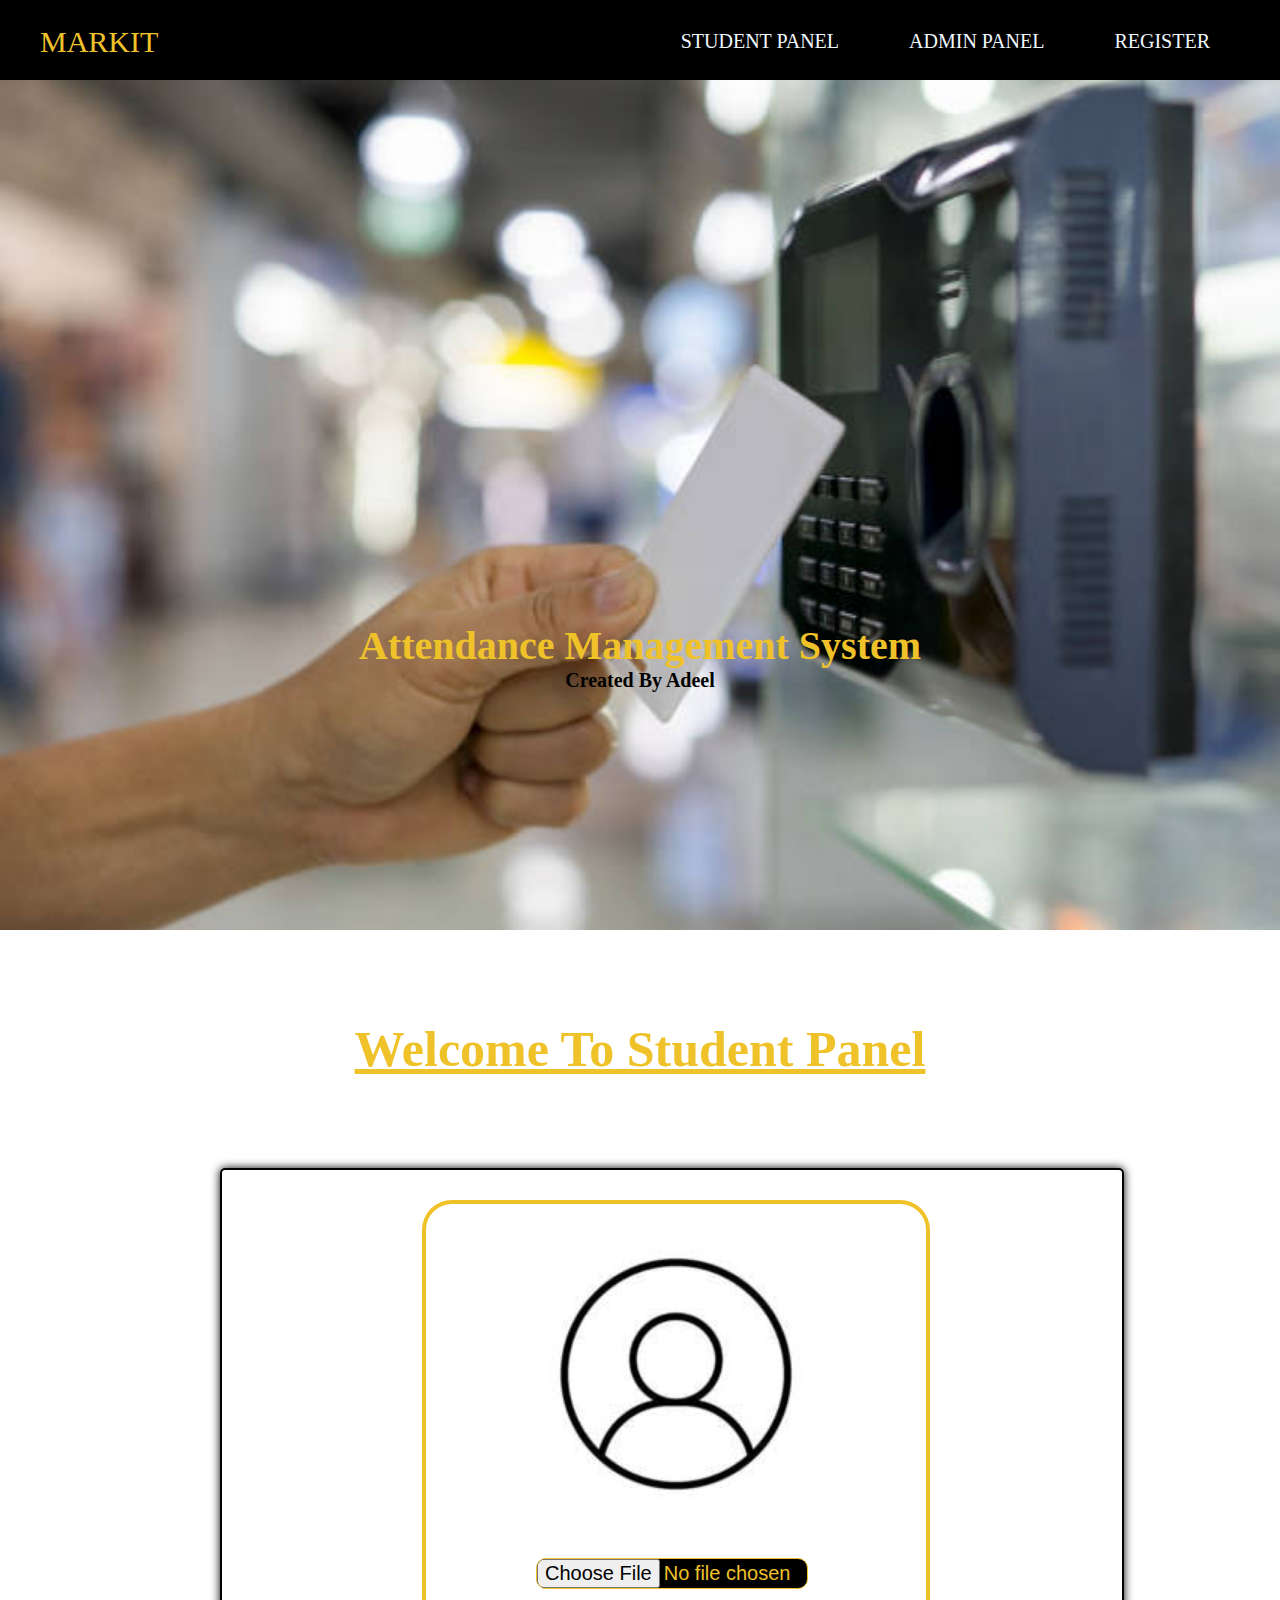
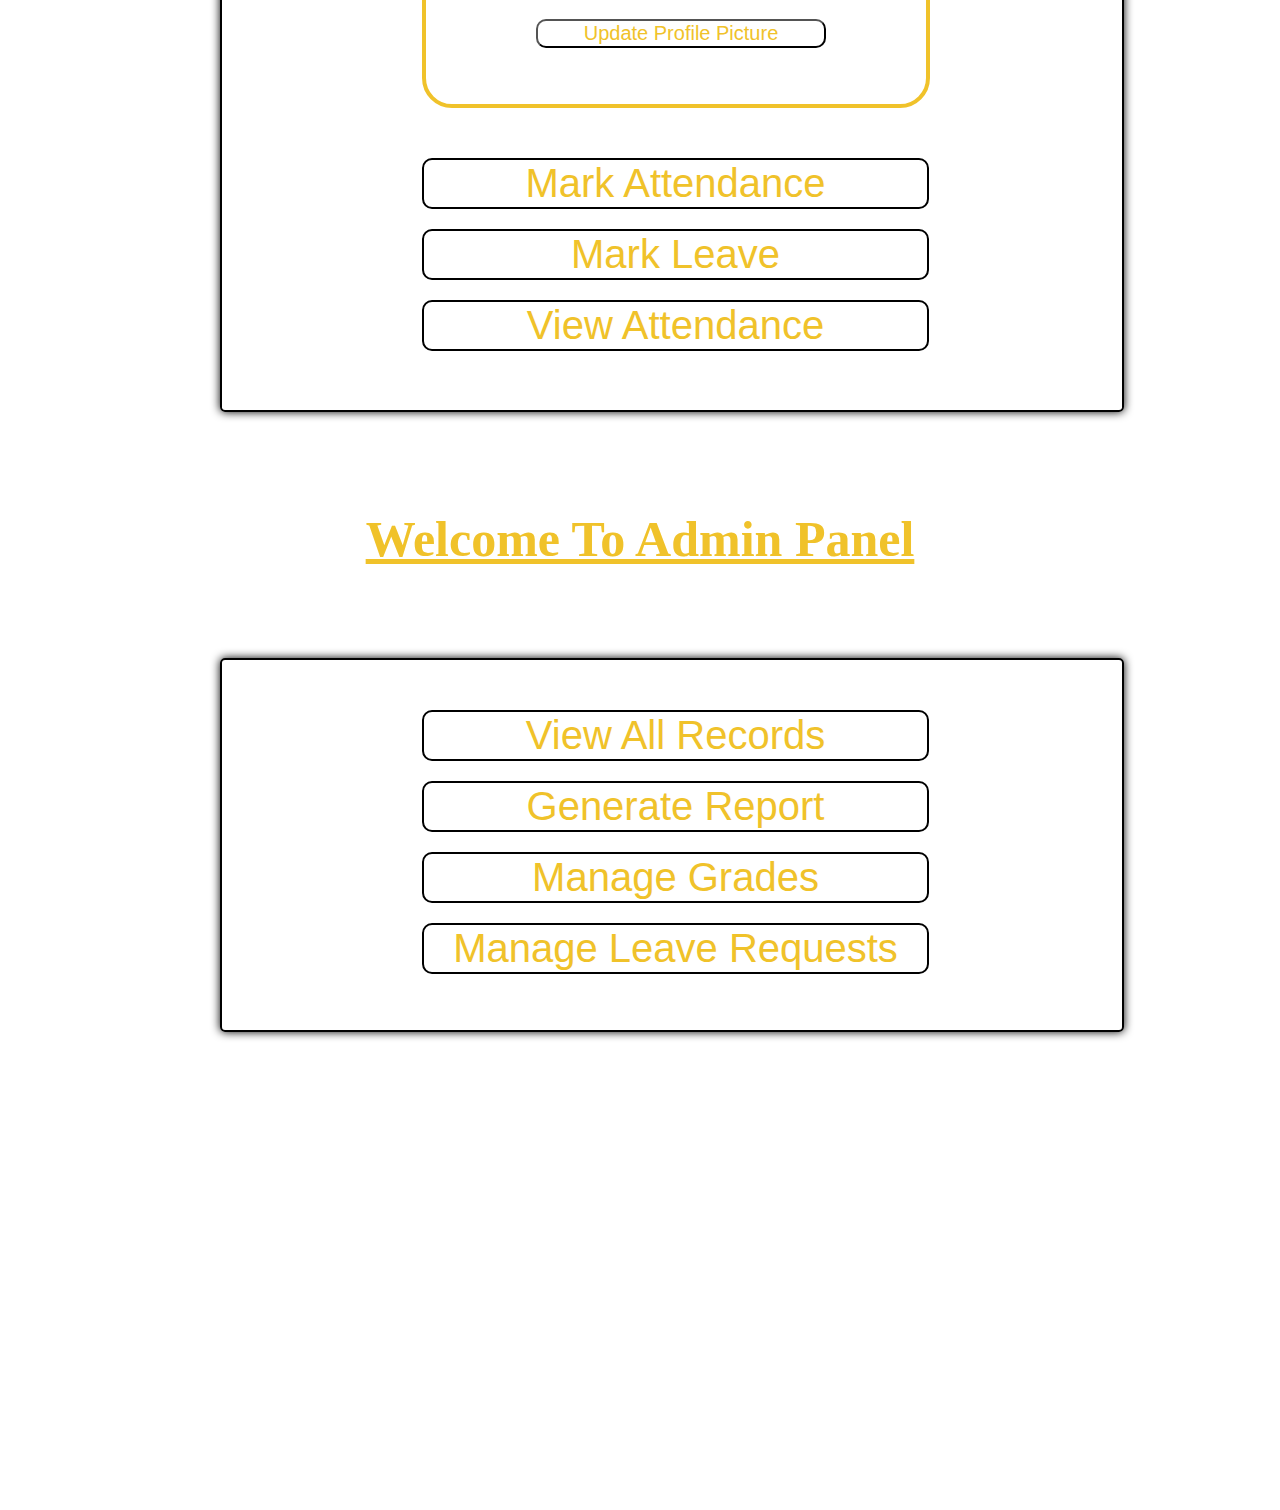
<file: index.html>
<!DOCTYPE html>
<html lang="en">
<head>
    <meta charset="UTF-8">
    <meta name="viewport" content="width=device-width, initial-scale=1.0">
    <title>MarkIt</title>
    <link rel="stylesheet"  href="style.css">
</head>
<body>
    <div class="nav">
            <div id="logo">
            <a  href="index.html">Markit</a></div>
            <a href="#student">Student panel</a>
            <a href="#admin">Admin Panel</a> 
            <a href="register.html">Register</a> 
            
    </div>
    
    <div class="image">
        <div id="text"><h2>attendance management system</h2>
        <h6>created by adeel</h6></div>
    </div>

    <div id="student" class="main">
        <div class="heading"><h2 >Welcome to student Panel</h2></div>
        <div class="container">
              <div class="profile-pic">
                <img src="profile.jpeg" alt="Profile Picture" id="profileImage">
                <input type="file" id="profilePicUpload">
                <button onclick="updateProfilePic()">Update Profile Picture</button>
            </div>
            <div class="buttons">
                <button onclick="markAttendance()">Mark Attendance</button>
                <button onclick="sendLeaveRequest()">Mark Leave</button>
                <button onclick="viewAttendance()">View Attendance</button>
            </div>

        </div>
        </div>
        <div id="admin" class="main">
            <div class="heading"><h2 >Welcome to Admin Panel</h2></div>
            <div class="container2">
                <div class="buttons">
                    <button onclick="viewAllRecords()">View All Records</button>
                    <button onclick="generateReport()">Generate Report</button>
                    <button onclick="manageGrades()">Manage Grades</button>
                    <button onclick="manageLeaveRequests()">Manage Leave Requests</button>
                </div>   
       
            </div>
            </div>
        </div>
        <script src="script.js"></script>
</body>
</html>
</file>
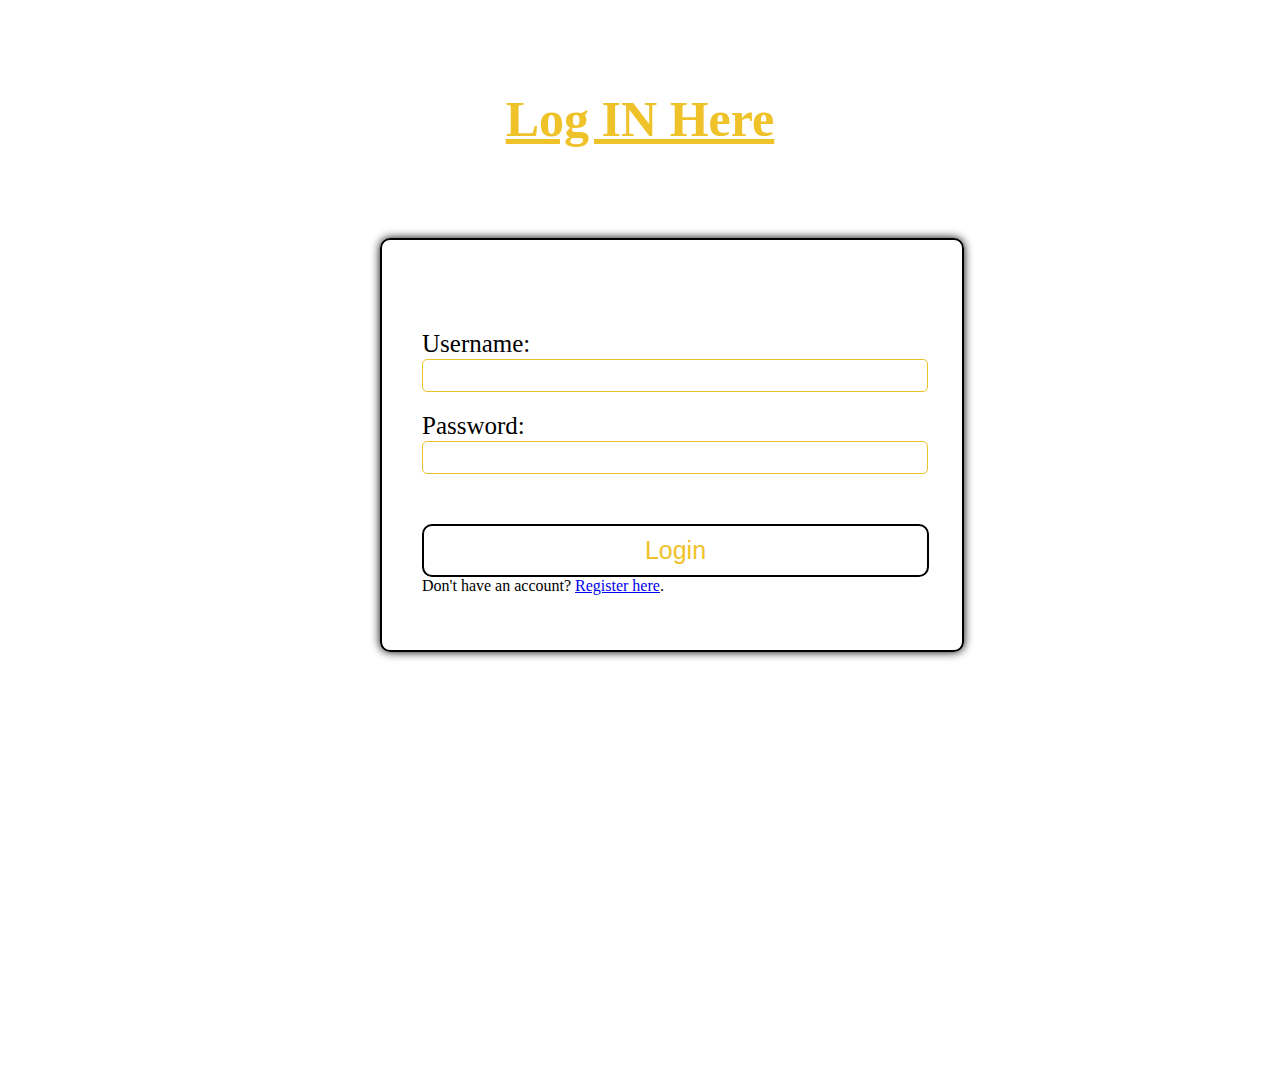
<file: login.html>
<!DOCTYPE html>
<html lang="en">
<head>
    <meta charset="UTF-8">
    <meta name="viewport" content="width=device-width, initial-scale=1.0">
    <title>Login</title>
    <link rel="stylesheet" href="style.css">
</head>
<body>
    <div id="student" class="main">
        <div class="heading"><h2 >Log IN Here</h2></div>
    <div class="container4">
        <form id="loginForm">
            <label for="username">Username:</label>
            <input type="text" id="username" name="username" required>
            <label for="password">Password:</label>
            <input type="password" id="password" name="password" required>
            <button type="submit" onclick="go()">Login</button>
        </form>
        <p>Don't have an account? <a href="register.html" >Register here</a>.</p>
    </div>
    </div>
    <script src="script.js"></script>
</body>
</html>
</file>
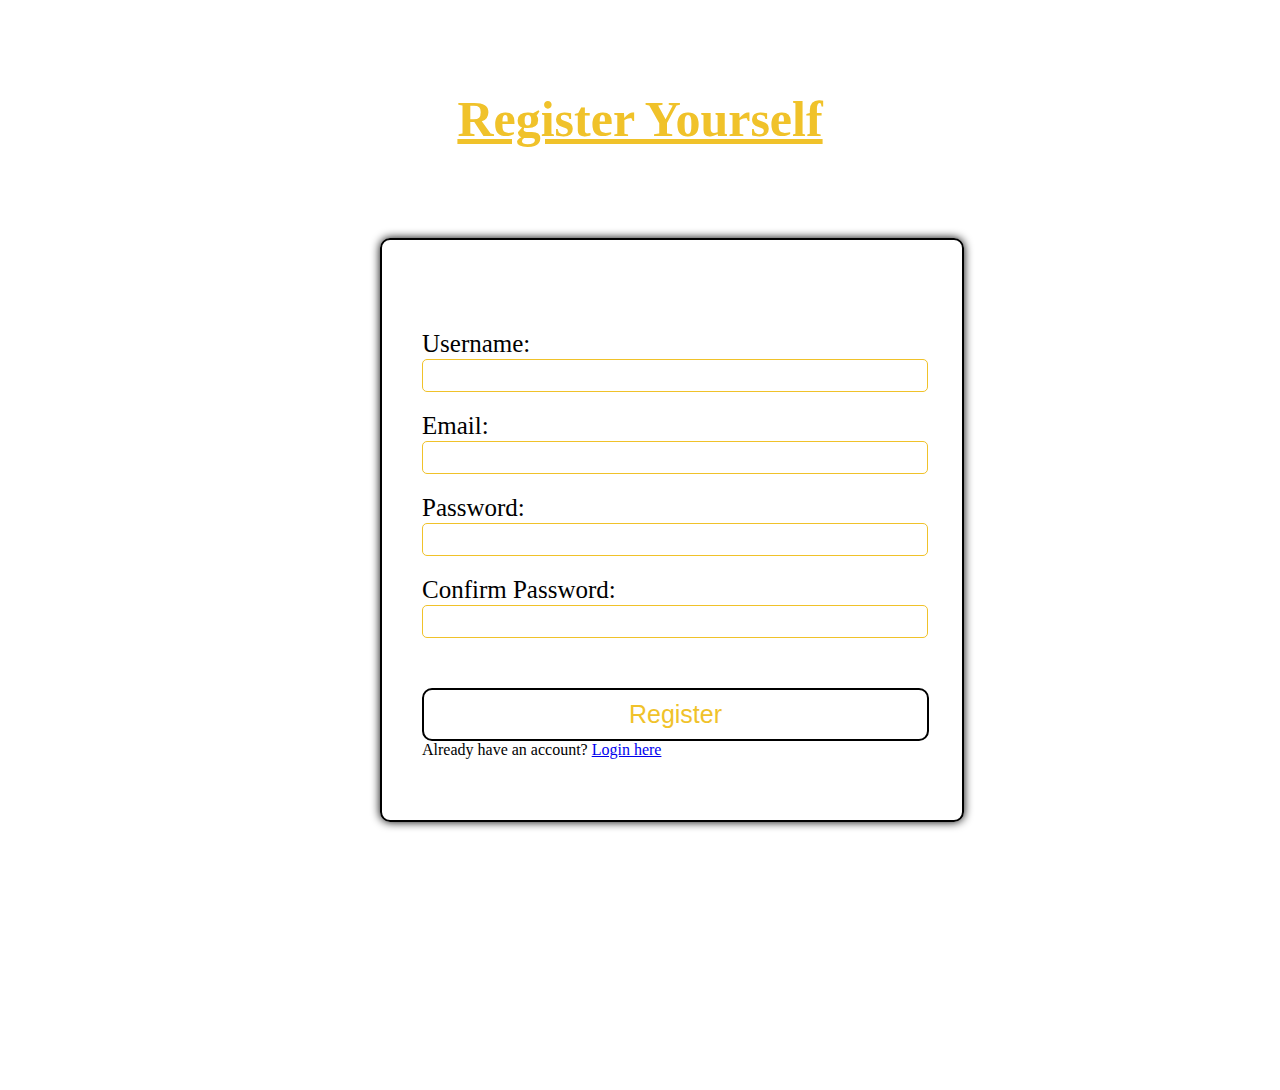
<file: register.html>
<!DOCTYPE html>
<html lang="en">
<head>
    <meta charset="UTF-8">
    <meta name="viewport" content="width=device-width, initial-scale=1.0">
    <title>Register</title>
    <link rel="stylesheet" href="style.css">
</head>
<body>
    <div id="student" class="main">
        <div class="heading"><h2 >Register Yourself</h2></div>
       <div class="container3">
        
        <form id="registerForm">
            <label for="username">Username:</label>
            <input type="text" id="username" name="username" required>
            <label for="email">Email:</label>
            <input type="email" id="email" name="email" required>
            <label for="password">Password:</label>
            <input type="password" id="password" name="password" required>
            <label for="confirmPassword">Confirm Password:</label>
            <input type="password" id="confirmPassword" name="confirmPassword" required>
            <button type="submit" onclick="go()">Register</button>
        </form>
        <p>Already have an account? <a href="login.html">Login here</a></p>
       </div>
    </div>
    <script src="script.js"></script>
</body>
</html>
</file>
<file: style.css>
*{
    margin: 0px;
    padding: 0pxs;
}
::-webkit-scrollbar {
    width: 20px;
    
  }
  
  ::-webkit-scrollbar-track {
    background-color:black;
  }
  
  ::-webkit-scrollbar-thumb {
    background-color: #f0c22a;
    border-radius: 10px;
  }
  
  ::-webkit-scrollbar-thumb:hover {
    background-color: #f0c22a;
  }
  
.nav{
    display: flex;
    flex-flow: row wrap;
    width: 100%;
    height: 80px;
    background-color: black;
    justify-content: center;
     /* position:fixed;  */
  
}
.nav a{
    color:aliceblue;
    font-size:20px ;
    text-align: center;
    text-transform: uppercase;
    margin-right: 70px;
    margin-top: 30px;
    text-decoration: none;
}

.nav a:hover{
    color:rgb(58, 209, 134);
    text-decoration: underline rgb(58, 209, 134) ;
}
#logo{
    flex:1px;
    margin-top: 25px;
    margin-left: 40px;
}
#logo a{
    font-size: 30px;
    color: #f0c22a;
    font-family:"cursive";
}
#logo a:hover{
    color:rgb(58, 209, 134);
    text-decoration: underline rgb(58, 209, 134) ;
}
.image h2{
    margin-top: 30px;
}
.image{
    width:100%;
    height: 850px;
    display:flex;
    margin-top: 0px;
    background-size:cover ;
    background-image: url("attandance.jpg"); 
    
    justify-content: center;
}
#text{
    margin-top:40%;
    justify-content: center;
}
#text h2{
    font-size: 40px;
    text-transform: capitalize;
    color: #f0c22a;
}
#text h6{
    font-size: 20px;
    text-transform: capitalize;
    color: rgb(0, 0, 0);
    text-align: center;
}
.main{
   
    width:100%;
    height: 1000px;
  
    background-color: white;
  
}
.heading{
    display: block;
    width: 100%;
}
.heading h2{
    text-align: center;
    margin-top: 90px;
    font-size: 50px;
    color: #f0c22a;
    text-transform: capitalize;
    text-decoration: underline #f0c22a;
}
.container{
    width:900px;
    height:840px;
    border: 2px solid rgb(0, 0, 0);
    margin-left:220px ;
    margin-top: 90px;
    border-radius: 5px;
  box-shadow: 0px 0px 10px 0px #000;
}
.profile-pic{
   width: 500px;
   height: 500px;
   border: 4px solid #f0c22a;
   margin-left: 200px; 
   margin-top: 30px;
   border-radius: 30px;
 
}
.profile-pic img{
    width: 300px;
    height: 300px;
    margin-top: 20px;
    margin-left: 100px;
}
#profilePicUpload{
    margin-left: 110px;
    margin-top: 30px;
    width: 270px;
    font-size: 20px;
    color:#f0c22a;
    background-color: black;
    border-radius: 10px;
}
.profile-pic button{
    margin-left: 110px;
    margin-top: 30px;
    width: 290px;
    font-size: 20px;
    color:#f0c22a;
    background-color: rgb(255, 255, 255);
    border-radius: 10px;
} 
.profile-pic button:hover{
    background-color: rgb(0, 0, 0);
}
.buttons{
    width: 100%;
   height:250px;
   margin-top:50px;
   background-color: white;
   align-items: center;

}
.buttons button{

 display: block;

 margin-top: 20px;
font-size: 40px;
margin-left: 200px;
width: 507px;
border-radius:10px ;
text-align: center;
border:2px solid black;
background-color: rgb(255, 255, 255);
color: #f0c22a; 
}
.buttons button:hover{
    background-color: rgb(0, 0, 0);
}
.container2{
    width:900px;
    height:370px;
    border: 2px solid rgb(0, 0, 0);
    margin-left:220px ;
    margin-top: 90px;
    border-radius: 5px;
  box-shadow: 0px 0px 10px 0px #000;
}
.container3{
    width:500px;
    height:470px;
    border: 2px solid rgb(0, 0, 0);
    margin-left:380px ;
    margin-top: 90px;
    border-radius: 10px;
  box-shadow: 0px 0px 10px 0px #000;
  padding: 40px;
  padding-top: 70px;
}
label {
    display: block;
    padding-top: 20px;
    margin-left: 0px;
    font-size: 25px;
  }
  input[type="text"], input[type="email"], input[type="password"], input[type="file"] {
    width:500px;
    height:px;
    font-size: 25px;
    background-color: #fff;
    margin-top: 1px;

    border: 1px solid #f0c22a;
    border-radius: 5px;
  }
  .container3 button {
    width: 507px;
    padding: 10px;
    margin-top: 50px;
    background-color:white;
    border:2px solid black;
    border-radius: 10px;
    color: #f0c22a;
    font-size: 25px;
    cursor: pointer;
  }
  .container3 button:hover{
    background-color: rgb(0, 0, 0);
  }
 
  .container4{
    width:500px;
    height:300px;
    border: 2px solid rgb(0, 0, 0);
    margin-left:380px ;
    margin-top: 90px;
    border-radius: 10px;
  box-shadow: 0px 0px 10px 0px #000;
  padding: 40px;
  padding-top: 70px;
}
.container4 button {
    width: 507px;
    padding: 10px;
    margin-top: 50px;
    background-color:white;
    border:2px solid black;
    border-radius: 10px;
    color: #f0c22a;
    font-size: 25px;
    cursor: pointer;
  }
  .container4 button:hover{
    background-color: rgb(0, 0, 0);
  }
</file>
